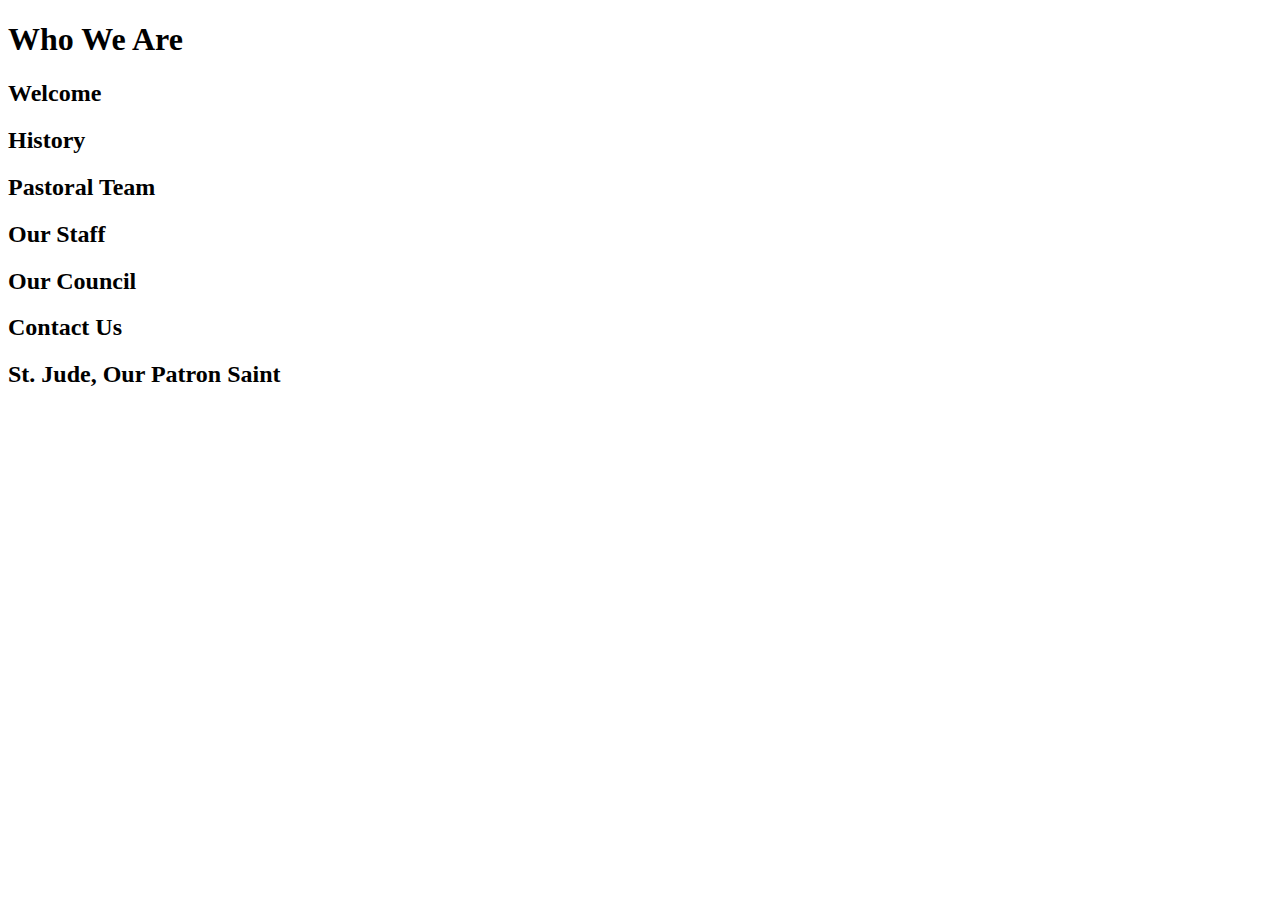
<file: About us.html>
<!DOCTYPE html>
<html lang="en">
<head>
    <meta charset="UTF-8">
    <meta http-equiv="X-UA-Compatible" content="IE=edge">
    <meta name="viewport" content="width=device-width, initial-scale=1.0">
    <title>Document</title>
</head>
<body>
    <h1>Who We Are</h1>
    <section>
        <h2>Welcome</h2>
    </section>
    <section>
        <h2>History</h2>
    </section>
    <section>
        <h2>Pastoral Team</h2>
    </section>
    <section>
        <h2>Our Staff</h2>
    </section>
    <section>
        <h2>Our Council</h2>
    </section>
    <section>
        <h2>Contact Us</h2>
    </section>
    <section>
        <h2>St. Jude, Our Patron Saint</h2>
    </section>
    </body>
</html>
</file>
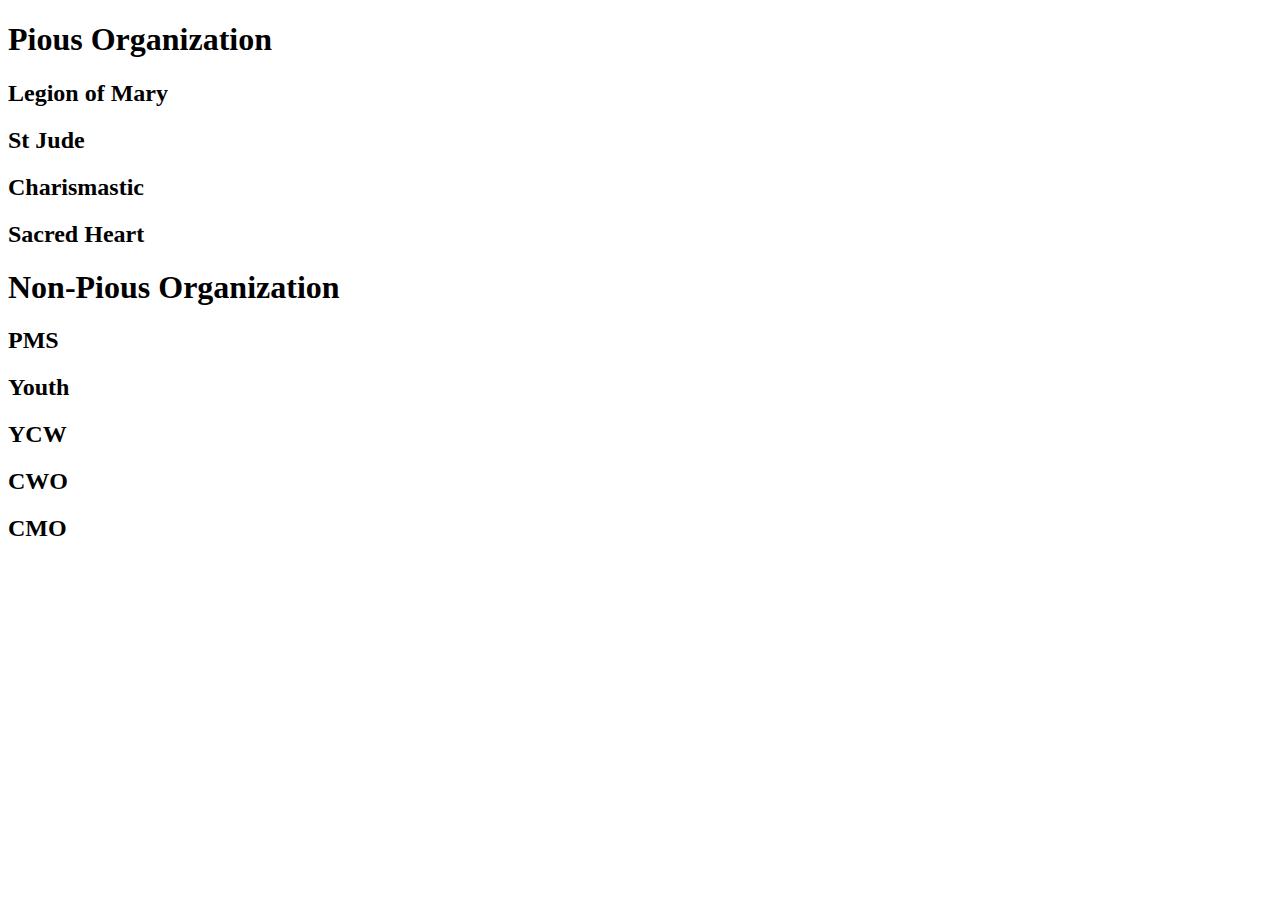
<file: Ministries & Organization.html>
<!DOCTYPE html>
<html lang="en">
<head>
    <meta charset="UTF-8">
    <meta http-equiv="X-UA-Compatible" content="IE=edge">
    <meta name="viewport" content="width=device-width, initial-scale=1.0">
    <title>Document</title>
</head>
<body>
    <h1>Pious Organization</h1>
    <section>
        <h2>Legion of Mary</h2>
    </section>
    <section>
        <h2>St Jude</h2>
    </section>
    <section>
        <h2>Charismastic</h2>
    </section>
    <section>
        <h2>Sacred Heart</h2>
    </section>
    <h1>Non-Pious Organization</h1>
    <section>
        <h2>PMS</h2>
    </section>
    <section>
        <h2>Youth</h2>
    </section>
    <section>
        <h2>YCW</h2>
    </section>
    <section>
        <h2>CWO</h2>
    <section>
        <h2>CMO</h2>
    </section>
    </section>
</body>
</html>
</file>
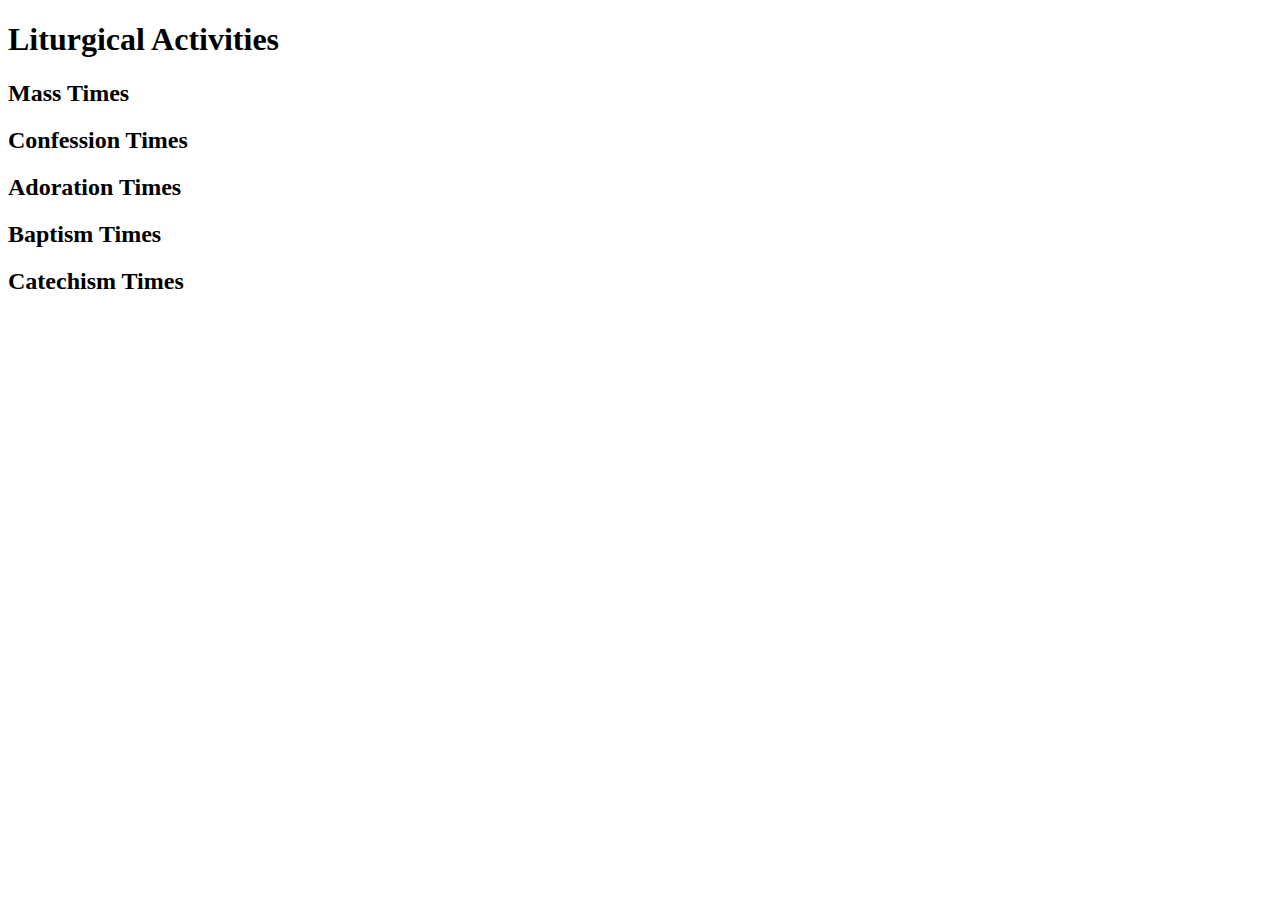
<file: Worship.html>
<!DOCTYPE html>
<html lang="en">
<head>
    <meta charset="UTF-8">
    <meta http-equiv="X-UA-Compatible" content="IE=edge">
    <meta name="viewport" content="width=device-width, initial-scale=1.0">
    <title>Document</title>
</head>
<body>
    <h1>Liturgical Activities</h1>
    <section>
        <h2>Mass Times</h2>
    </section>
    <section>
        <h2>Confession Times</h2>
    </section>
    <section>
        <h2>Adoration Times</h2>
    </section>
    <section>
        <h2>Baptism Times</h2>
    </section>
    <section>
        <h2>Catechism Times</h2>
    </section>
    </body>
</html>
</file>
